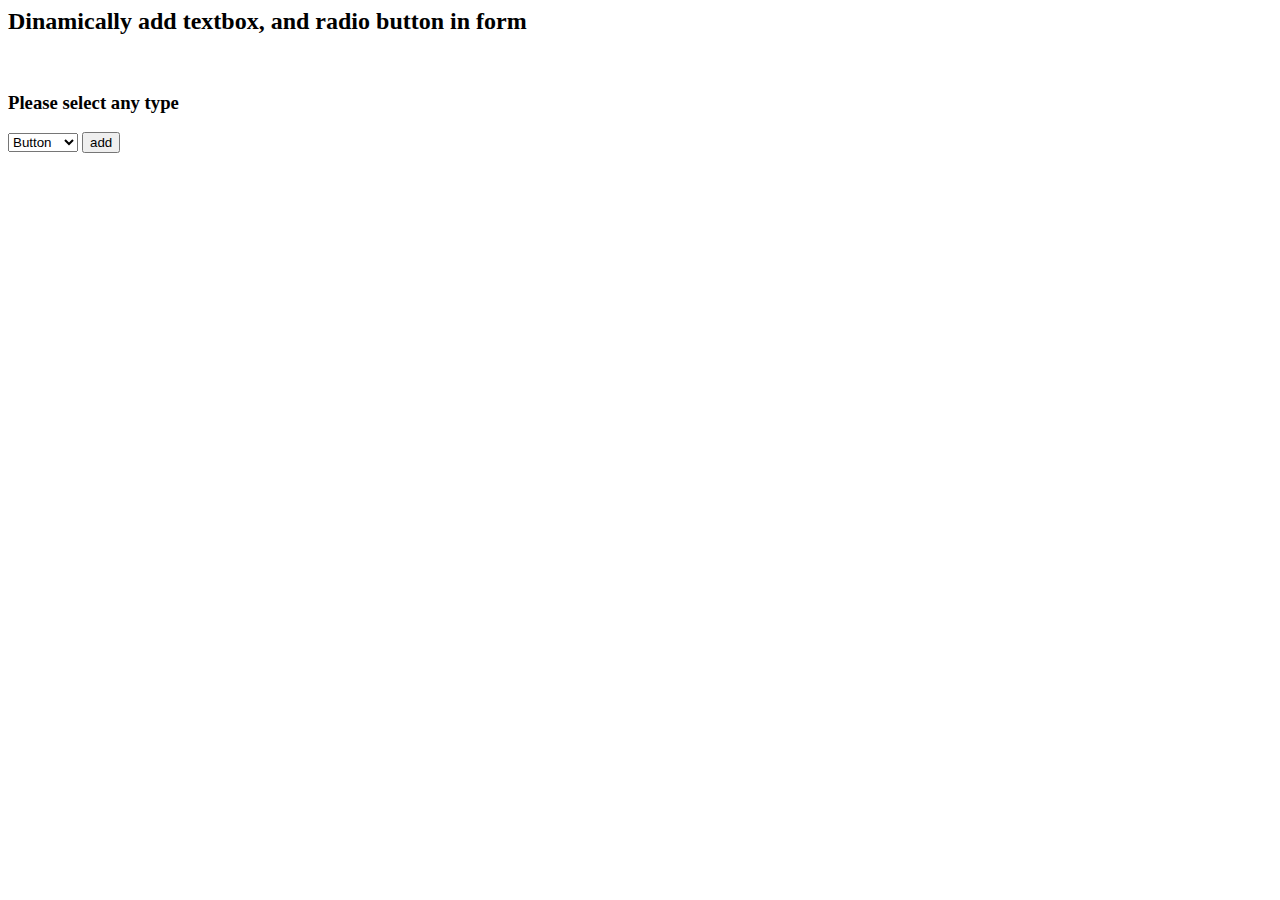
<file: index.html>
<html>
	<head>
		<title>
		Dinamically add textbox, radio button
		</title>
		<script language="Javascript">
		function add(type) {
	var element = document.createElement("input");
	element.setAttribute("type", type);
	element.setAttribute("value", type);
	element.setAttribute("name", type);
	var foo = document.getElementById("fooBar");
	foo.appendChild(element);

}
		</script>
	</head>
	<body>
	<form>
		<h2>Dinamically add textbox, and radio button in form</h2>
		<br/>
		<h3>Please select any type</h3>
		<select name="element">
			<option value="button">Button</option>
			<option value="text">TextBox</option>
			<option value="radio">Radio</option>
		</select>
		<input type="button" value="add" onclick="add(document.forms[0].element.value)"/>
		<span id="fooBar">&nbsp;</span>
	</form>
	</body>
</html>
</file>
